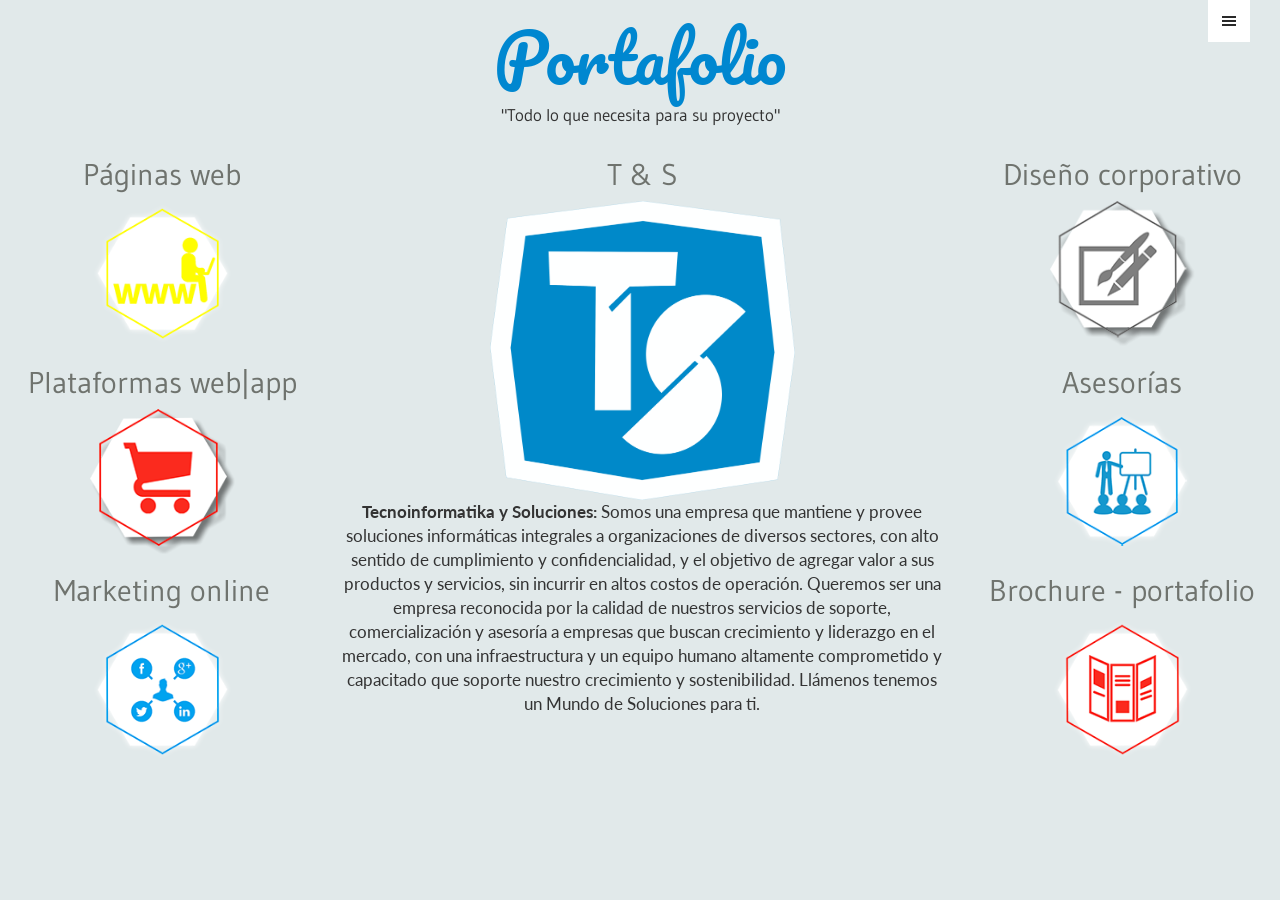
<file: portafolio.html>
<!DOCTYPE html>
<html lang="es">
<head>
    <meta charset="UTF-8">
    <title>Portafolio::</title>
    <meta name="viewport" content="width=device-width, initial-scale=1">
    <meta name="viewport" content="width=device-width, initial-scale=1, maximum-scale=1, user-scalable=no">
    <link rel="stylesheet" type="text/css" href="assets/css/style.css">
    <link rel="shortcut icon" type="image/x-icon" href="assets/img/favicon.png">
</head>
<body>
    <div id="menu">
      <a href="javascript:;" class="close"></a>
    <ul>
      <li class="active"><a href="index.html"><i class="fa fa-home"></i> Inicio</a></li>
      <li><a href="acerca.html"><i class="fa fa-slideshare"></i> Acerca</a></li>
      <li><a href="portafolio.html"><i class="fa fa-bullhorn"></i> Portafolio</a></li>
      <li><a href="#"><i class="fa fa-newspaper-o"></i> Blog</a></li>
      <li><a href="contacto.html"><i class="fa fa-phone-square"></i> Contactenos</a></li>
    </ul>
  </div>
    <a href="javascript:;" class="menu_btn"></a>
    <!--<nav class="nav-color padding-largo">
       <ul class="no-list row text-center">
           <li class="col-md-3 inline-block">Portafolio</li>
           <li class="col-md-3 inline-block">Contacto</li>
           <li class="col-md-3 inline-block">Acerca</li>
       </ul>
    </nav>end-->
    <section>
       <div class="text-center mediano">
           <h1 class="nombre">Portafolio</h1>
           <p class="acerca">"Todo lo que necesita para su proyecto"</p>
           <div class="col-md-3 col-sm-4 inline-block">
               <article>
                   <h2 class="nombre-letra">Páginas web</h2>
                   <img src="assets/img/pweb.png" class="quitar-float">
               </article>
               <article>
                   <h2 class="nombre-letra">Plataformas web|app</h2>
                   <img src="assets/img/plweb.png" class="quitar-float">
               </article>
               <article>
                   <h2 class="nombre-letra">Marketing online</h2>
                   <img src="assets/img/monline.png" class="quitar-float">
               </article>
           </div>
           <div class="col-md-6 col-sm-4 inline-block centro-vert">
               <article>
                   <h2 class="nombre-letra">T & S</h2>
                   <img src="assets/img/favicon.png" class="quitar-float">
                   <p>
                       <strong>Tecnoinformatika y Soluciones: </strong>
Somos una empresa que mantiene y provee soluciones informáticas integrales a organizaciones de diversos sectores, con alto sentido de cumplimiento y confidencialidad, y el objetivo de agregar valor a sus productos y servicios, sin incurrir en altos costos de operación. Queremos ser una empresa reconocida por la calidad de nuestros servicios de soporte, comercialización y asesoría a empresas que buscan crecimiento y liderazgo en el mercado, con una infraestructura y un equipo humano altamente comprometido y capacitado que soporte nuestro crecimiento y sostenibilidad. Llámenos tenemos un Mundo de Soluciones para ti.
                   </p>
               </article>
           </div>
           <div class="col-md-3 col-sm-4 inline-block">
               <article>
                   <h2 class="nombre-letra">Diseño corporativo</h2>
                   <img src="assets/img/dimagen.png" class="quitar-float">
               </article>
               <article>
                   <h2 class="nombre-letra">Asesorías</h2>
                   <img src="assets/img/casesoria.png" class="quitar-float">
               </article>
               <article>
                   <h2 class="nombre-letra">Brochure - portafolio</h2>
                   <img src="assets/img/portafolio.png" class="quitar-float">
               </article>
           </div>
       </div>
    </section>
    <!-- Google Analytics -->
    <script>
    (function(b,o,i,l,e,r){b.GoogleAnalyticsObject=l;b[l]||(b[l]=
    function(){(b[l].q=b[l].q||[]).push(arguments)});b[l].l=+new Date;
    e=o.createElement(i);r=o.getElementsByTagName(i)[0];
    e.src='//www.google-analytics.com/analytics.js';
    r.parentNode.insertBefore(e,r)}(window,document,'script','ga'));
    ga('create',$gAnalytics);ga('send','pageview');
    </script>
    <script type="text/javascript" src="http://code.jquery.com/jquery-1.9.0.min.js"></script>
    <script type="text/javascript" src="assets/js/menu.js"></script>
</body>
</html>
</file>
<file: assets/css/style.css>
/*Import*/
@import url(http://maxcdn.bootstrapcdn.com/bootstrap/3.3.2/css/bootstrap.min.css);
@import url(http://fonts.googleapis.com/css?family=Pacifico);
@import url(http://fonts.googleapis.com/css?family=Gudea);
@import url(http://fonts.googleapis.com/css?family=Lato:300,400,700);
/* Icons FontAwesome */
@import url(http://cdnjs.cloudflare.com/ajax/libs/font-awesome/4.2.0/css/font-awesome.min.css);
/*Barra*/
*,
*:after,
*:before {
  -webkit-box-sizing: border-box;
  -moz-box-sizing: border-box;
  box-sizing: border-box;
}
::-webkit-scrollbar {
  -webkit-appearance: none;
  width: .3em;
  background-color: #cbcbcb;
}
::-webkit-scrollbar-thumb {
  background: #212121;
}
/**menu responsive**/
.menu_btn {
  background: #fff url(../img/menu.png) center center no-repeat;
  display:block;
  height:42px;
  width:42px;
  position:absolute;
  top:0;
  right:30px;
}

#menu {
  height:100%;
  position:fixed;
  background:#222;
  top:0;
  bottom:0;
  height:100%;
  width:150px;
  right:-240px;
  z-index:9999;
}

#menu ul {
  padding:0;
  margin:0;
  list-style:none;
  color:white;
}

#menu ul li {
  height:47px;
  padding-left:30px;
  line-height:47px;
  border-bottom:1px solid #848484;
}

#menu ul li.active {
  background:#1E88E5; 
}

#menu ul li:hover {
  background:#1E88E5;   
}

#menu ul li a {
  color:white;
  text-decoration:none;
  font-family: 'Open Sans', sans-serif;
  font-size:16px;
  display:block;
}

.close {
  display:block;
  background:#373737 url(../img/cerrar.png) center center no-repeat;
  height:47px;
  width:47px;
  position:absolute;
  top:0;
  left:-47px; 
}
body{
    background: #E1E9EA;
    font-family: 'Lato', sans-serif;
}
img{
    max-width: 50%;
}
a,.azul{
    color: #05A3DE;
}
.quitar-float{
    float: none;
}
.centro{
    float: none;
    margin-top: 100px;
}
.centro-vert{
    vertical-align: top;
}
.espacio{
    margin-right: 1em;
}
.nombre{
    font-family: 'Pacifico', cursive;
    font-size: 4em;
    color: #0087D0;
}
.nombre-letra{
    font-family: 'Gudea', sans-serif;
    color: #6F736E;
}
.mediano{
    font-size: 1.2em;
}
.acerca{
    font-family: 'Gudea', sans-serif;
}
.nav-color{
    background-color: #B8BEB6;
}
.padding-largo{
    padding: 5px 10px;
}
.inline-block{
    float: none;
    display: inline-block;
    margin-right: -4px;
}
.no-list {
    margin: 0px;
    padding: 0px;
}
.no-list li{
    list-style-type: none;
}
</file>
